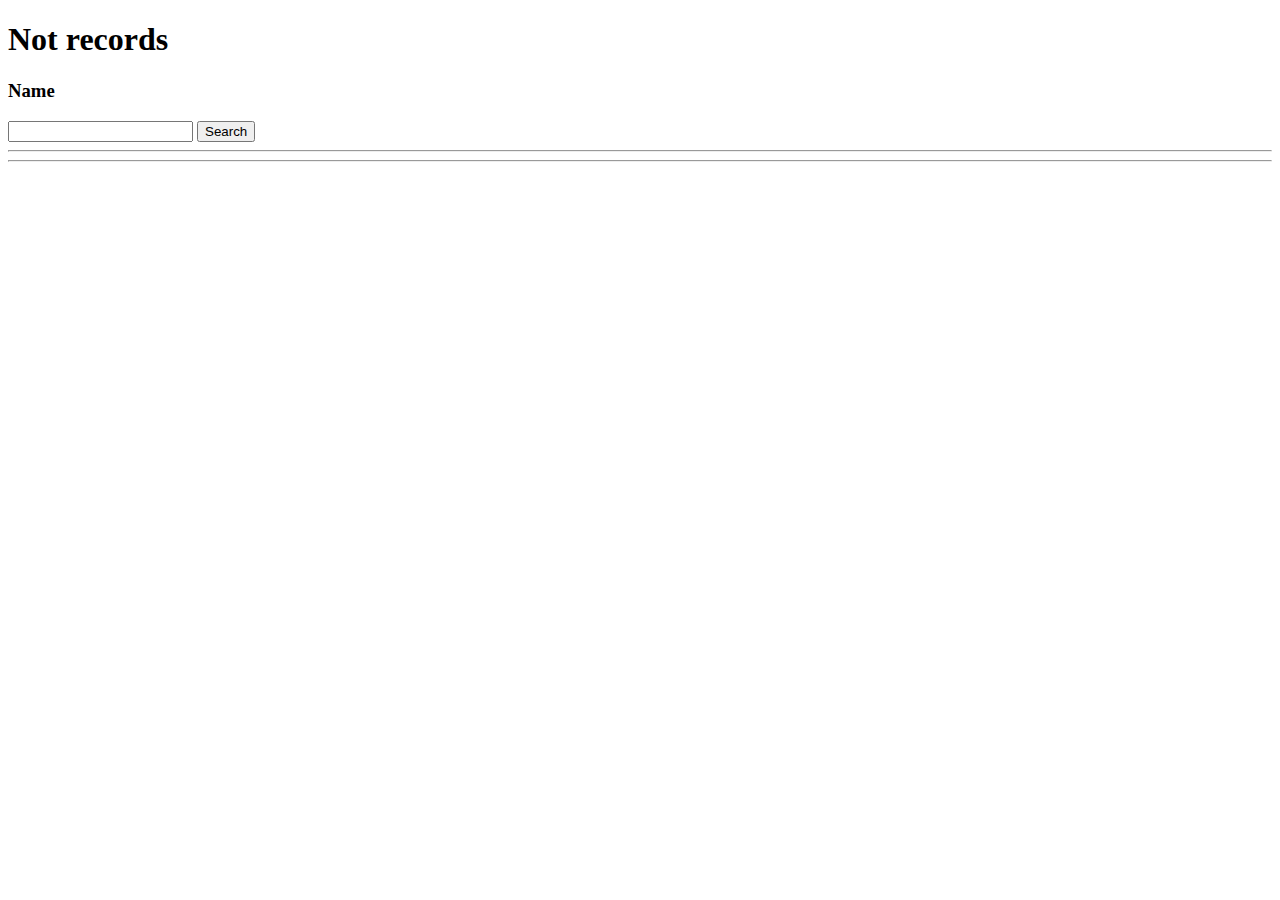
<file: target/classes/templates/index.html>
<!DOCTYPE html>
<html th:fragment="layout" lang="en" xmlns:th="http://www.w3.org/1999/xhtml">
<head>
    <meta charset="UTF-8">
    <title>Title</title>
    <link rel="stylesheet" th:href="@{/css/index.css}" type="text/css">
</head>
<body>

    <div th:replace="fragments/nav :: navbar__nav"></div>

    <div th:if="${posts.size() == 0}">
        <h1>Not records</h1>
    </div>

    <form th:action="@{/filter}" method="post">
        <h3>Name</h3>
        <input type="text" name="name" maxlength="25" required>
        <input type="submit" value="Search">
    </form>
    <hr>

    <div class="card" th:each="post : ${posts}">
        <hr>
        <a th:href="@{/details/{name}/{id}(name = ${post.name}, id=${post.id})}">
            <h2 th:text="${post.name}"></h2>

        </a>
        <h3 th:text="${post.text}"></h3>
        <h4 th:text="${post.date}"></h4>
        <h4 th:text="'Author: ' + ${post.user.username}"></h4>

        <div>
            <img th:src="@{'/img/' + ${post.fileName}}" alt="">
        </div>
    </div>

    <div th:replace ="fragments/footer :: footer"></div>

</body>
</html>
</file>
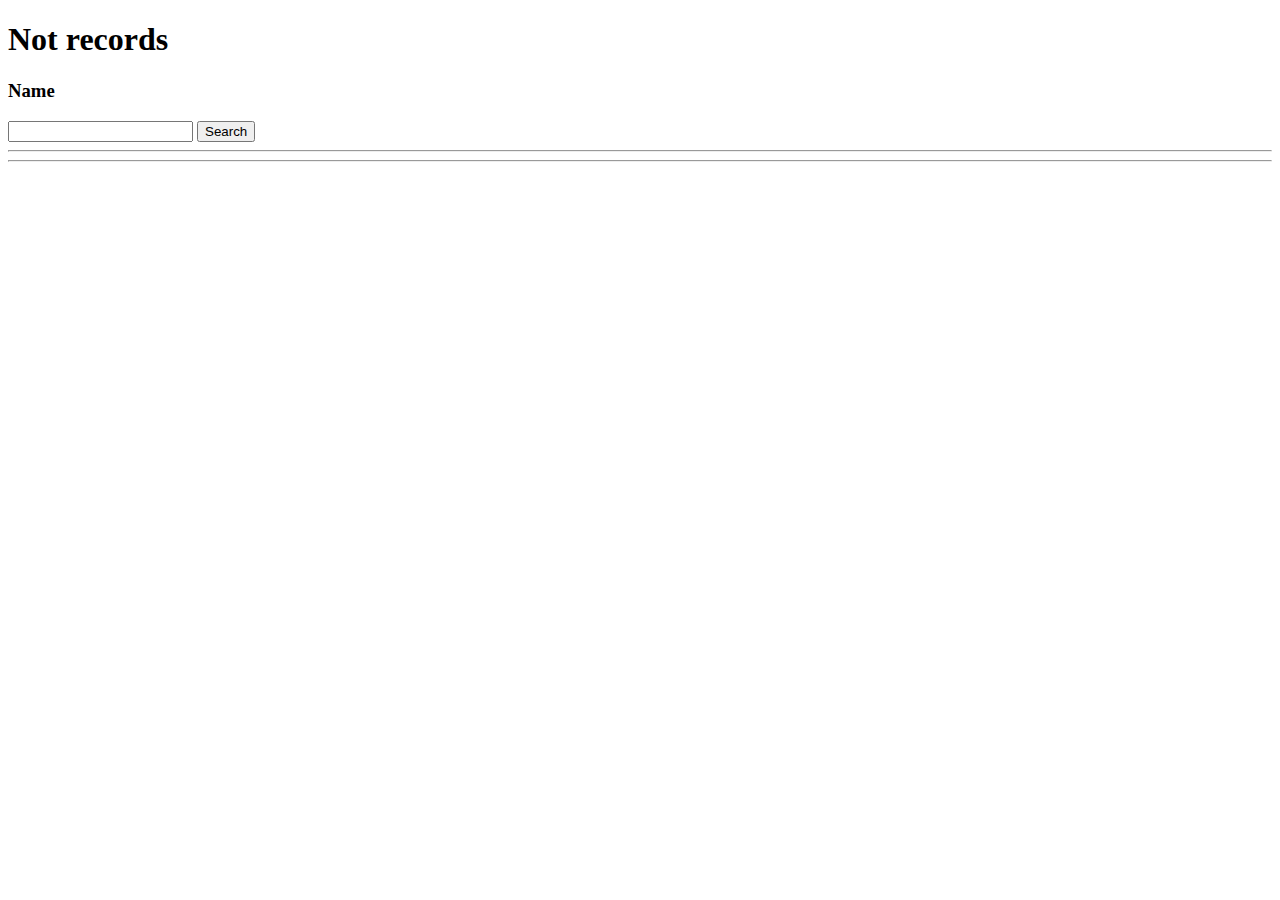
<file: bin/target/classes/templates/index.html>
<!DOCTYPE html>
<html th:fragment="layout" lang="en" xmlns:th="http://www.w3.org/1999/xhtml">
<head>
    <meta charset="UTF-8">
    <title>Title</title>
    <link rel="stylesheet" th:href="@{/css/index.css}">
</head>
<body>

    <div th:replace="fragments/nav :: navbar__nav"></div>

    <div th:if="${posts.size() == 0}">
        <h1>Not records</h1>
    </div>

    <form th:action="@{/filter}" method="post">
        <h3>Name</h3>
        <input type="text" name="name" maxlength="25" required>
        <input type="submit" value="Search">
    </form>
    <hr>

    <div class="card" th:each="post : ${posts}">
        <hr>
        <h3 th:text="${post.name}"></h3>
        <h3 th:text="${post.text}"></h3>
        <h4 th:text="${post.date}"></h4>
        <div>
            <img th:src="@{'/img/' + ${post.fileName}}" alt="">
        </div>
    </div>

    <div th:replace ="fragments/footer :: footer"></div>

</body>
</html>
</file>
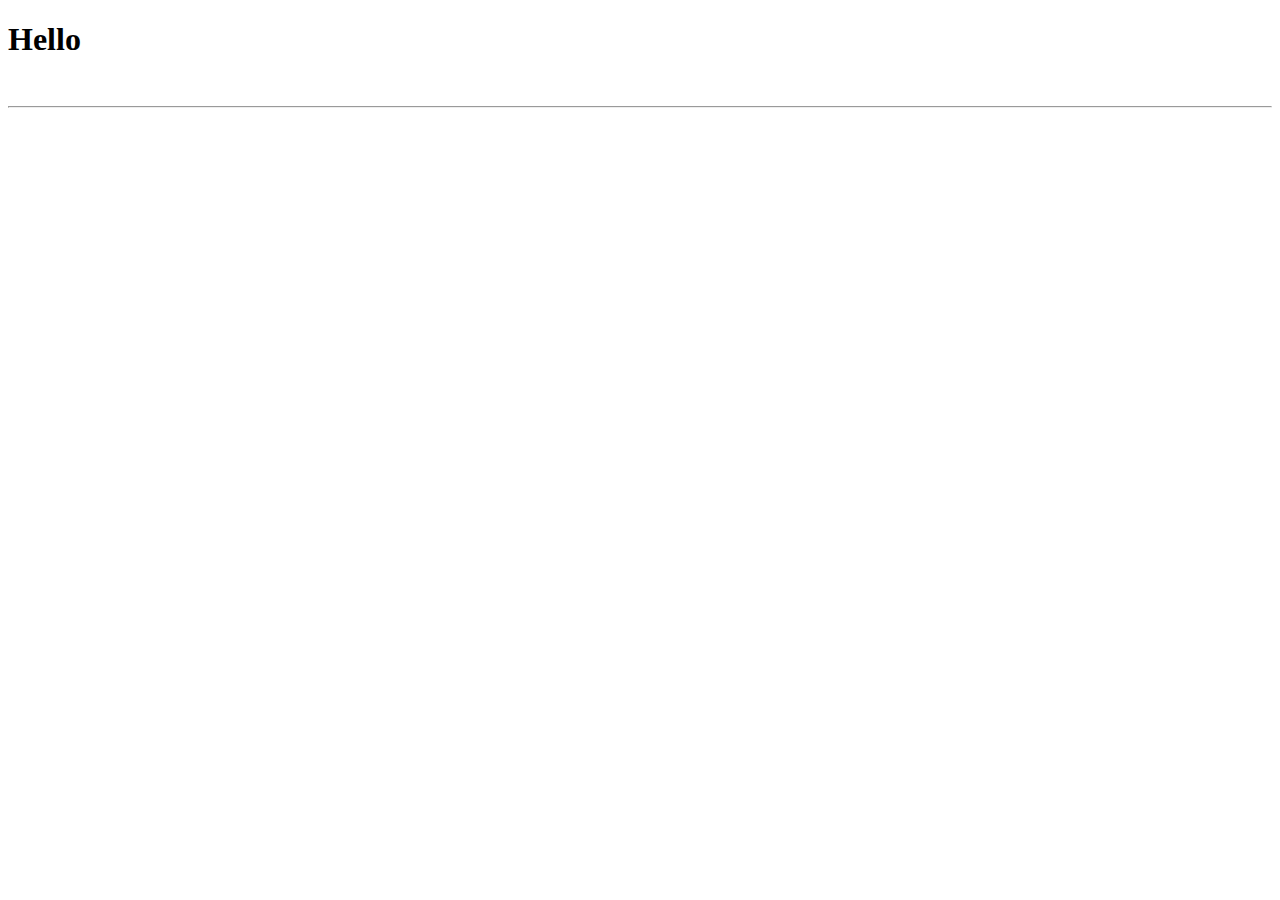
<file: target/classes/templates/account/profile.html>
<!DOCTYPE html>
<html lang="en" xmlns:th="http://www.w3.org/1999/xhtml">
<head>
    <meta charset="UTF-8">
    <title>Title</title>
</head>
<body>
    <h1>Hello</h1>
    <h2 th:text="${name}"></h2>

    <div th:each="post : ${posts}">
        <h2 th:text="'Name: ' + ${post.name}"></h2>
        <div>
            <img th:src="@{'/img/' + ${post.fileName}}" alt="">
        </div>
        <hr>
    </div>
</body>
</html>
</file>
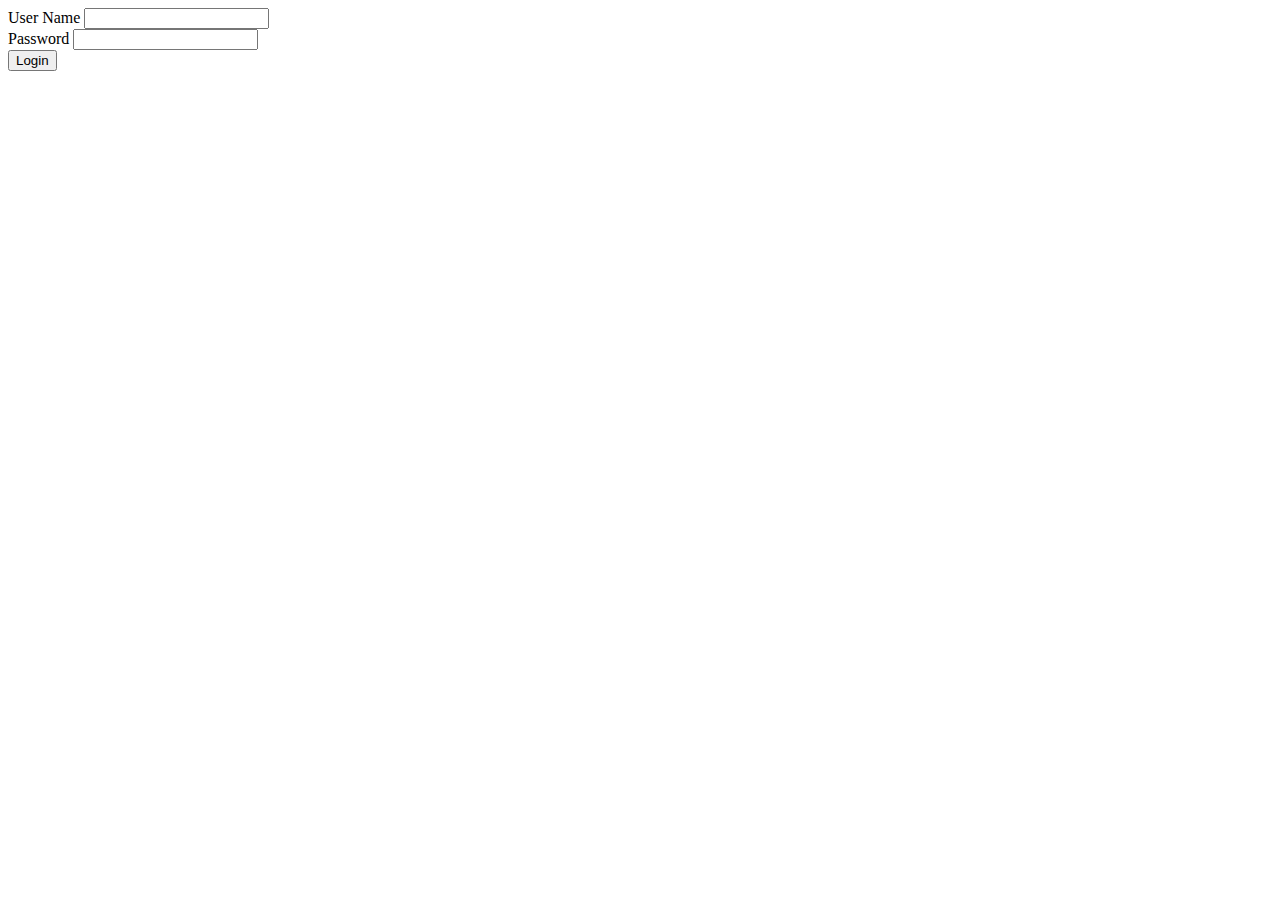
<file: target/classes/templates/auth/login.html>
<!DOCTYPE html>
<html lang="en" xmlns:th="http://www.w3.org/1999/xhtml">
<head>
    <meta charset="UTF-8">
    <title>Login</title>
    <link rel="stylesheet" th:href="@{/css/index.css}" type="text/css">
</head>
<body>

    <div th:replace="fragments/nav :: navbar__nav"></div>
    <form th:action="@{/login}" method="post">

        <div>
            User Name
            <input type="text" name="username">
        </div>

        <div>
            Password
            <input type="password" name="password">
        </div>

        <div>
            <input type="submit" value="Login">
        </div>

    </form>

    <div th:replace ="fragments/footer :: footer"></div>
</body>
</html>
</file>
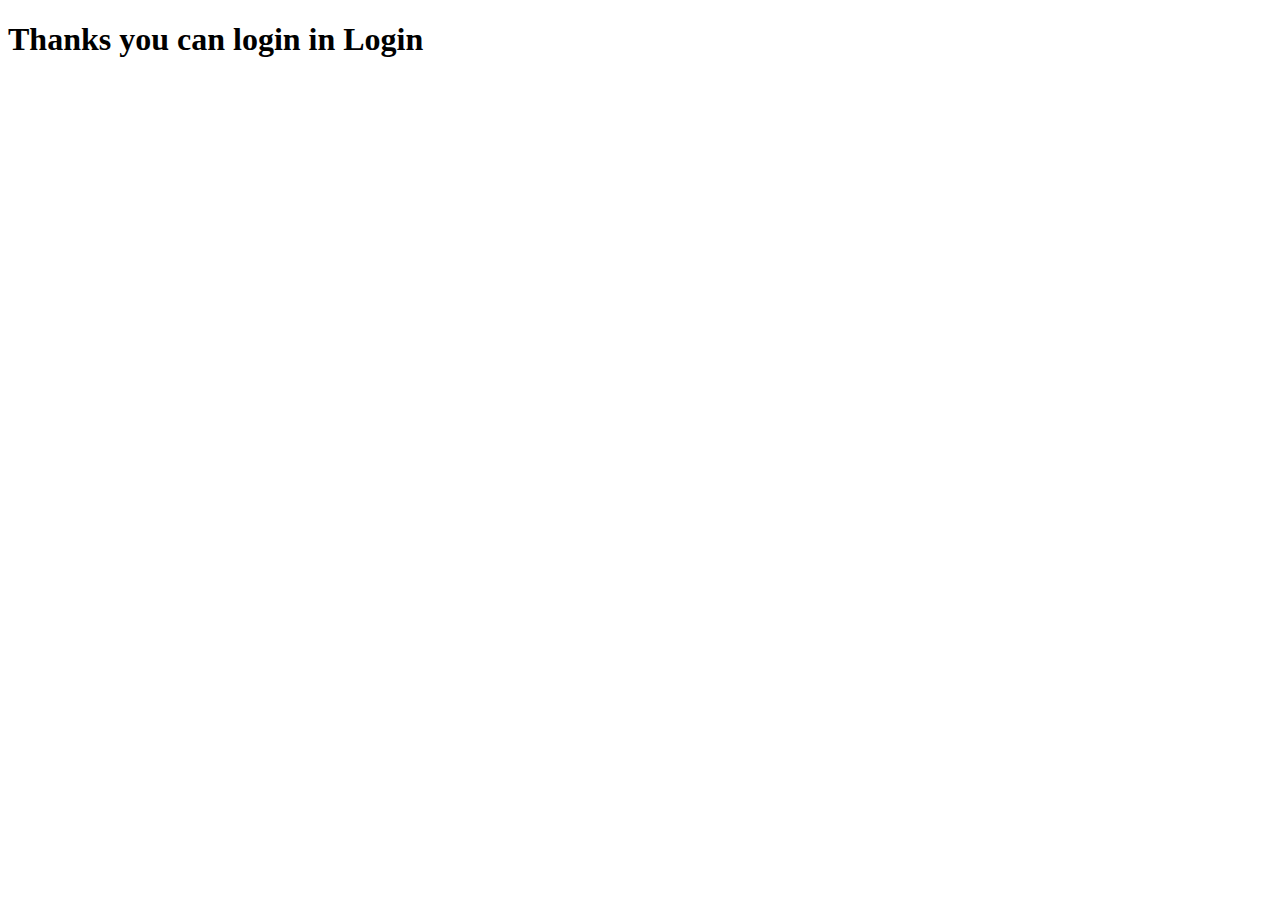
<file: target/classes/templates/auth/logout.html>
<!DOCTYPE html>
<html lang="en" xmlns:th="http://www.w3.org/1999/xhtml">
<head>
    <meta charset="UTF-8">
    <title>Title</title>
</head>
<body>
    <h1>Thanks you can login in <a th:href="@{/login}">Login</a></h1>
</body>
</html>
</file>
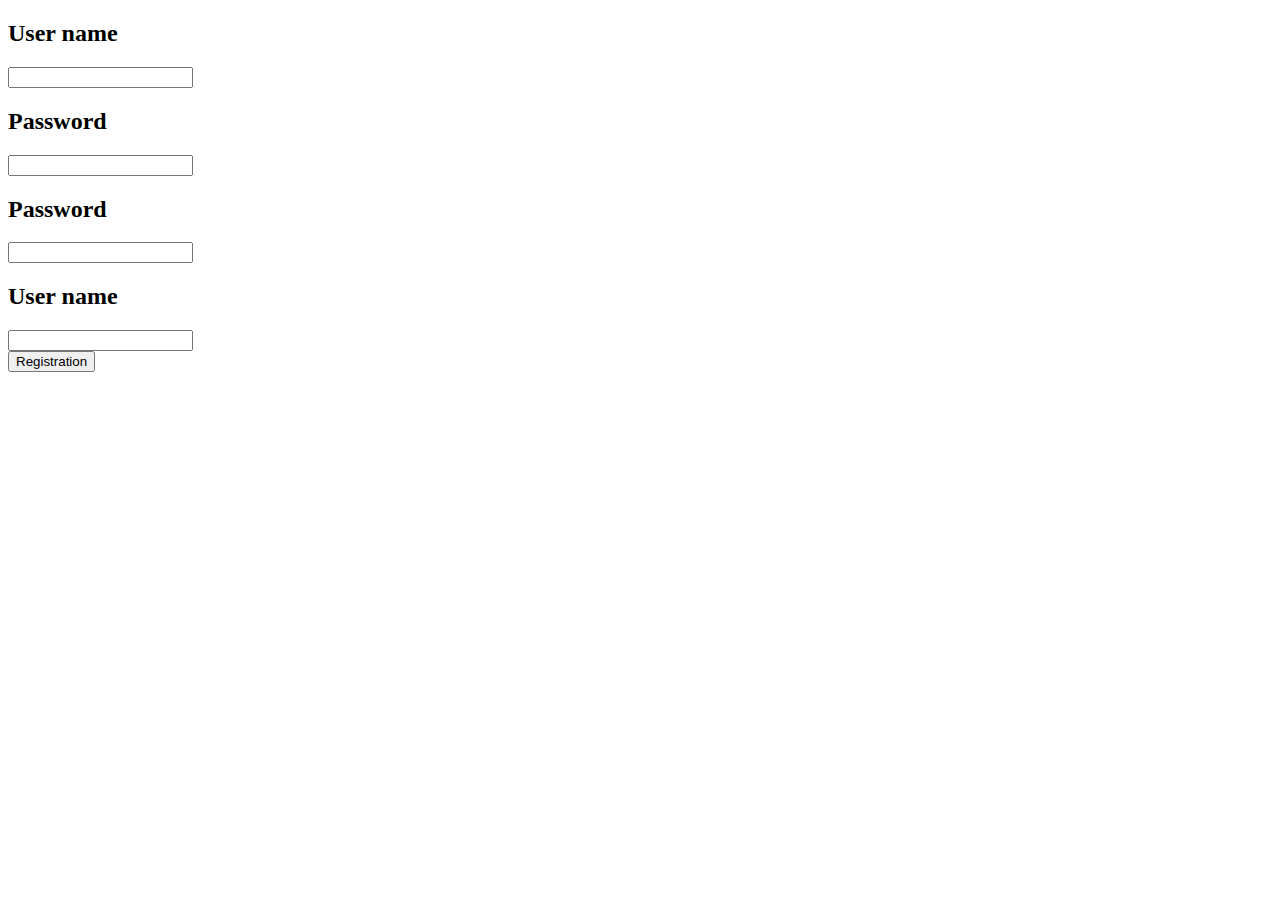
<file: target/classes/templates/auth/registration.html>
<!DOCTYPE html>
<html lang="en" xmlns:th="http://www.w3.org/1999/xhtml">
<head>
    <meta charset="UTF-8">
    <title>Title</title>
</head>
<body>
<form th:action="@{/registration}" method="post">
    <div>
        <h2>User name</h2>
        <input type="text" name="username">
    </div>
    <div>
        <h2>Password</h2>
        <input type="password" name="password">
    </div>
    <div>
        <h2>Password</h2>
        <input type="email" name="email">
    </div>
    <div>
        <h2>User name</h2>
        <input type="number" name="age">
    </div>

    <div>
        <input type="submit" value="Registration">
    </div>
</form>
</body>
</html>
</file>
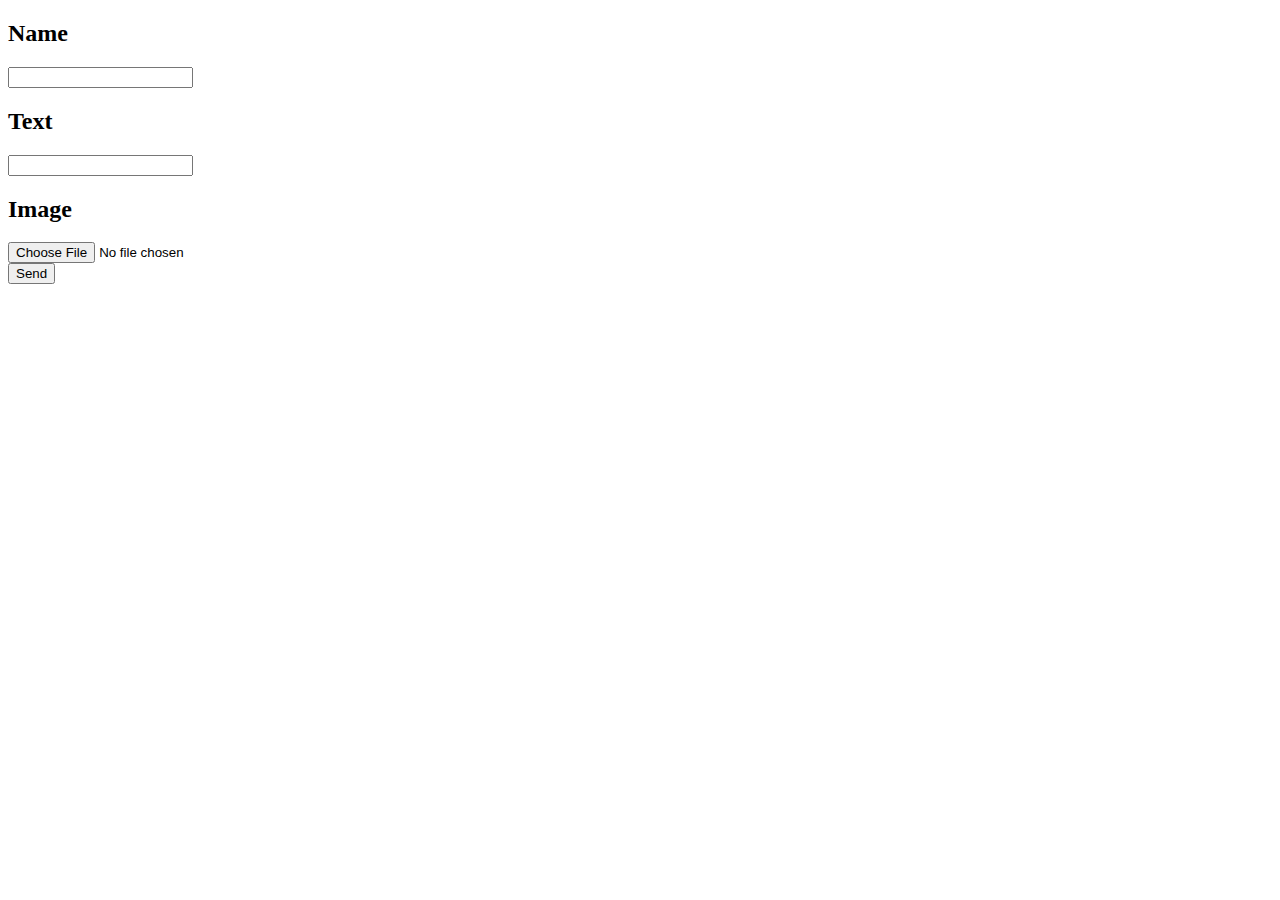
<file: target/classes/templates/post/createPost.html>
<!DOCTYPE html>
<html lang="ua" xmlns:th="http://www.w3.org/1999/xhtml">
<head>
    <meta charset="UTF-8">
    <title>Title</title>
    <link rel="stylesheet" th:href="@{/css/index.css}">
</head>
<body>

<div th:replace="fragments/nav :: navbar__nav"></div>


    <form th:action="@{/addPost}" method="post" enctype="multipart/form-data">

        <div>
            <h2>Name</h2>
            <input type="text" name="name" >
        </div>
        <div>
            <h2>Text</h2>
            <input type="text" name="text" >
        </div>
        <div>
            <h2>Image</h2>
            <input type="file" name="image">
        </div>
        <div>
            <input type="submit" value="Send" >
        </div>


    </form>



<div th:replace ="fragments/footer :: footer"></div>
</body>
</html>
</file>
